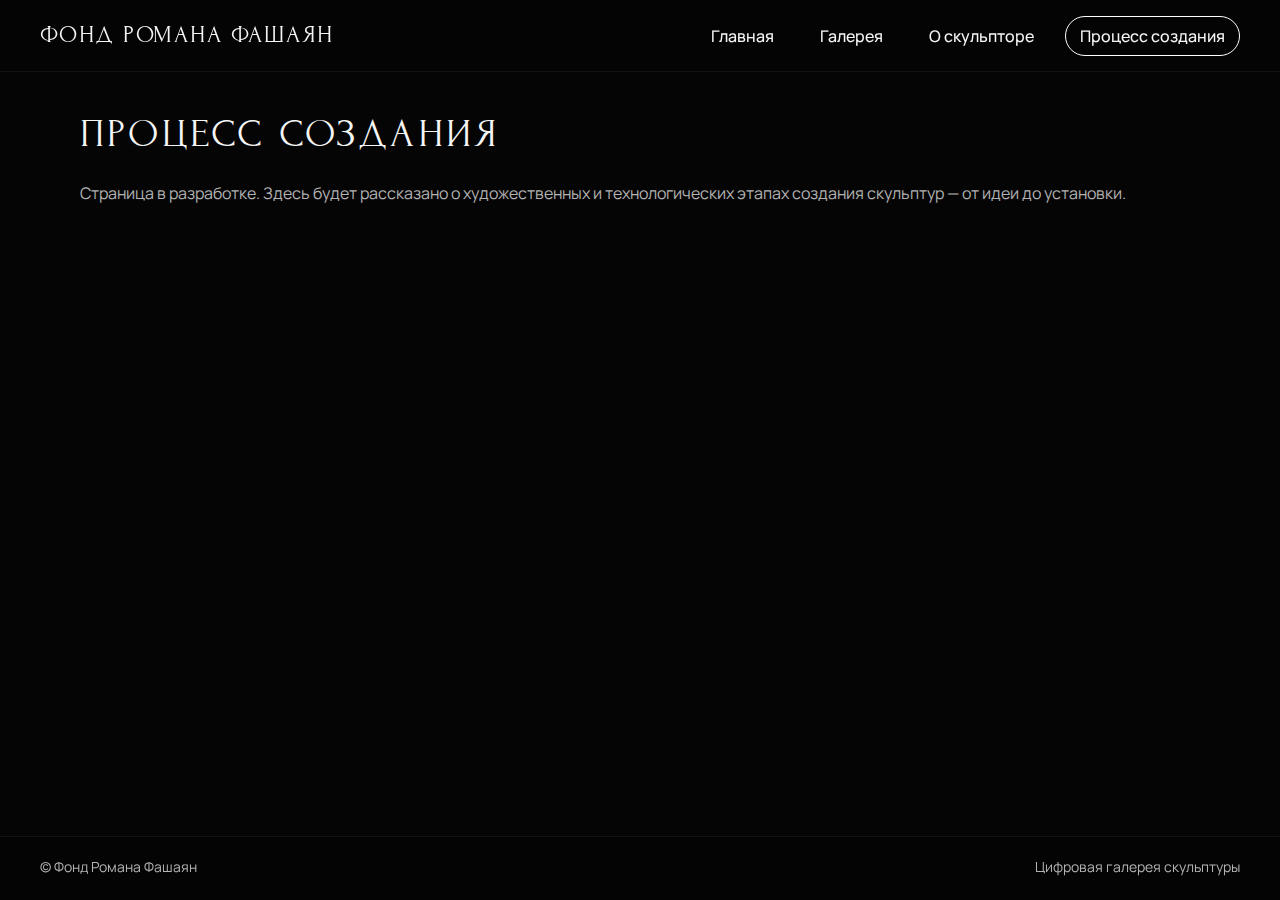
<file: process.html>
<!doctype html>
<html lang="ru">

<head>
  <meta charset="utf-8">
  <title>Процесс создания — Фонд Романа Фашаян</title>
  <meta name="viewport" content="width=device-width, initial-scale=1">
  <link href="https://fonts.googleapis.com/css2?family=Forum&family=Manrope:wght@400;500;600&display=swap"
    rel="stylesheet">
  <link rel="stylesheet" href="css/style.css">
</head>

<body class="page-process">
  <header class="site-header">
    <div class="logo">
      ФОНД РОМАНА ФАШАЯН
    </div>
    <nav class="main-nav">
      <a href="index.html" class="nav-link">Главная</a>
      <a href="gallery.html" class="nav-link">Галерея</a>
      <a href="sculptor.html" class="nav-link">О скульпторе</a>
      <a href="process.html" class="nav-link active">Процесс создания</a>
    </nav>
  </header>

  <main class="page-placeholder">
    <h1 class="section-title">Процесс создания</h1>
    <p class="section-text">
      Страница в разработке. Здесь будет рассказано о художественных и технологических этапах
      создания скульптур — от идеи до установки.
    </p>
  </main>

  <footer class="site-footer">
    <div class="footer-inner">
      <span>© Фонд Романа Фашаян</span>
      <span>Цифровая галерея скульптуры</span>
    </div>
  </footer>
</body>

</html>
</file>
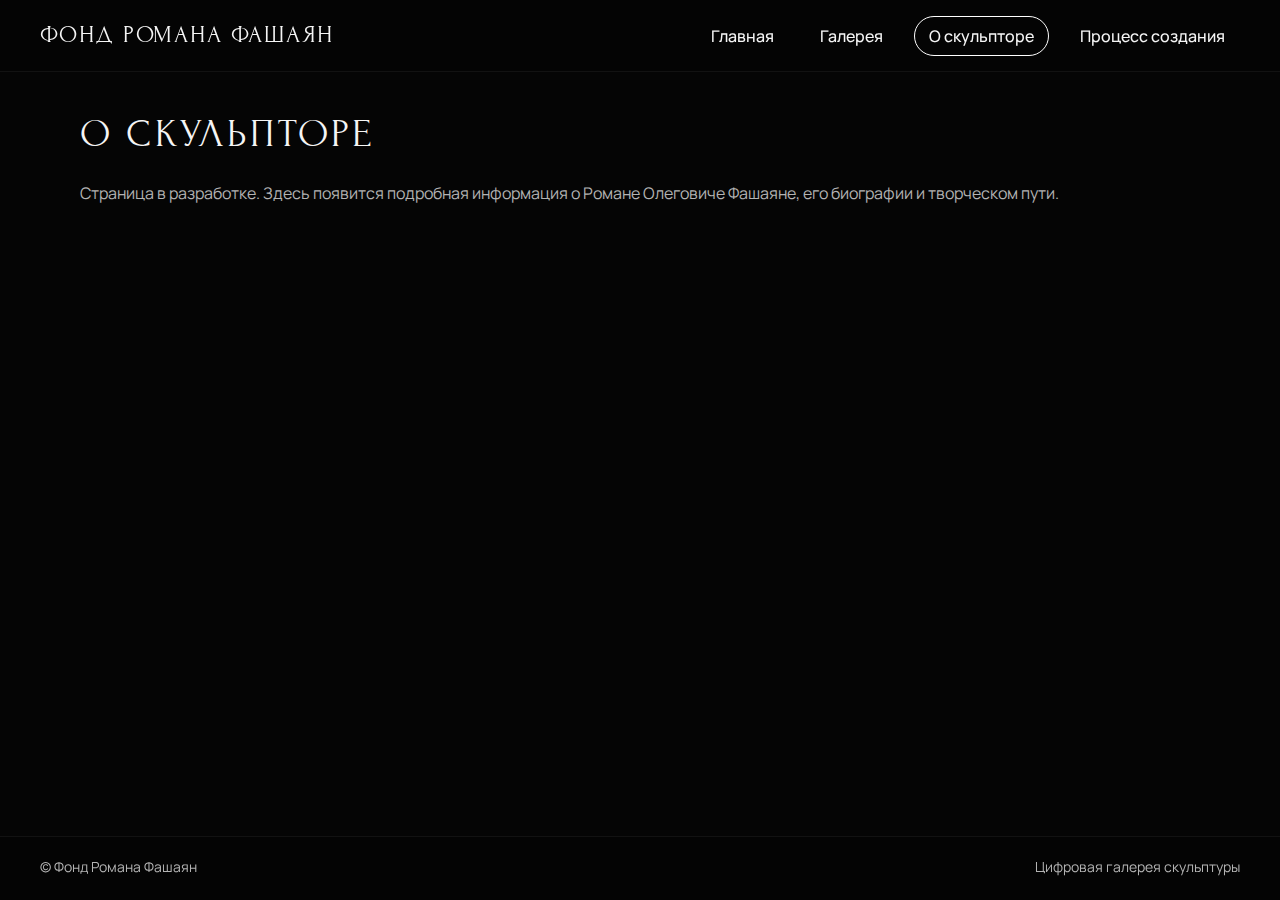
<file: sculptor.html>
<!doctype html>
<html lang="ru">

<head>
  <meta charset="utf-8">
  <title>О скульпторе — Фонд Романа Фашаян</title>
  <meta name="viewport" content="width=device-width, initial-scale=1">
  <link href="https://fonts.googleapis.com/css2?family=Forum&family=Manrope:wght@400;500;600&display=swap"
    rel="stylesheet">
  <link rel="stylesheet" href="../css/style.css">
</head>

<body class="page-sculptor">
  <header class="site-header">
    <div class="logo">
      ФОНД РОМАНА ФАШАЯН
    </div>
    <nav class="main-nav">
      <a href="index.html" class="nav-link">Главная</a>
      <a href="gallery.html" class="nav-link">Галерея</a>
      <a href="sculptor.html" class="nav-link active">О скульпторе</a>
      <a href="process.html" class="nav-link">Процесс создания</a>
    </nav>
  </header>

  <main class="page-placeholder">
    <h1 class="section-title">О скульпторе</h1>
    <p class="section-text">
      Страница в разработке. Здесь появится подробная информация о Романе Олеговиче Фашаяне,
      его биографии и творческом пути.
    </p>
  </main>

  <footer class="site-footer">
    <div class="footer-inner">
      <span>© Фонд Романа Фашаян</span>
      <span>Цифровая галерея скульптуры</span>
    </div>
  </footer>
</body>

</html>
</file>
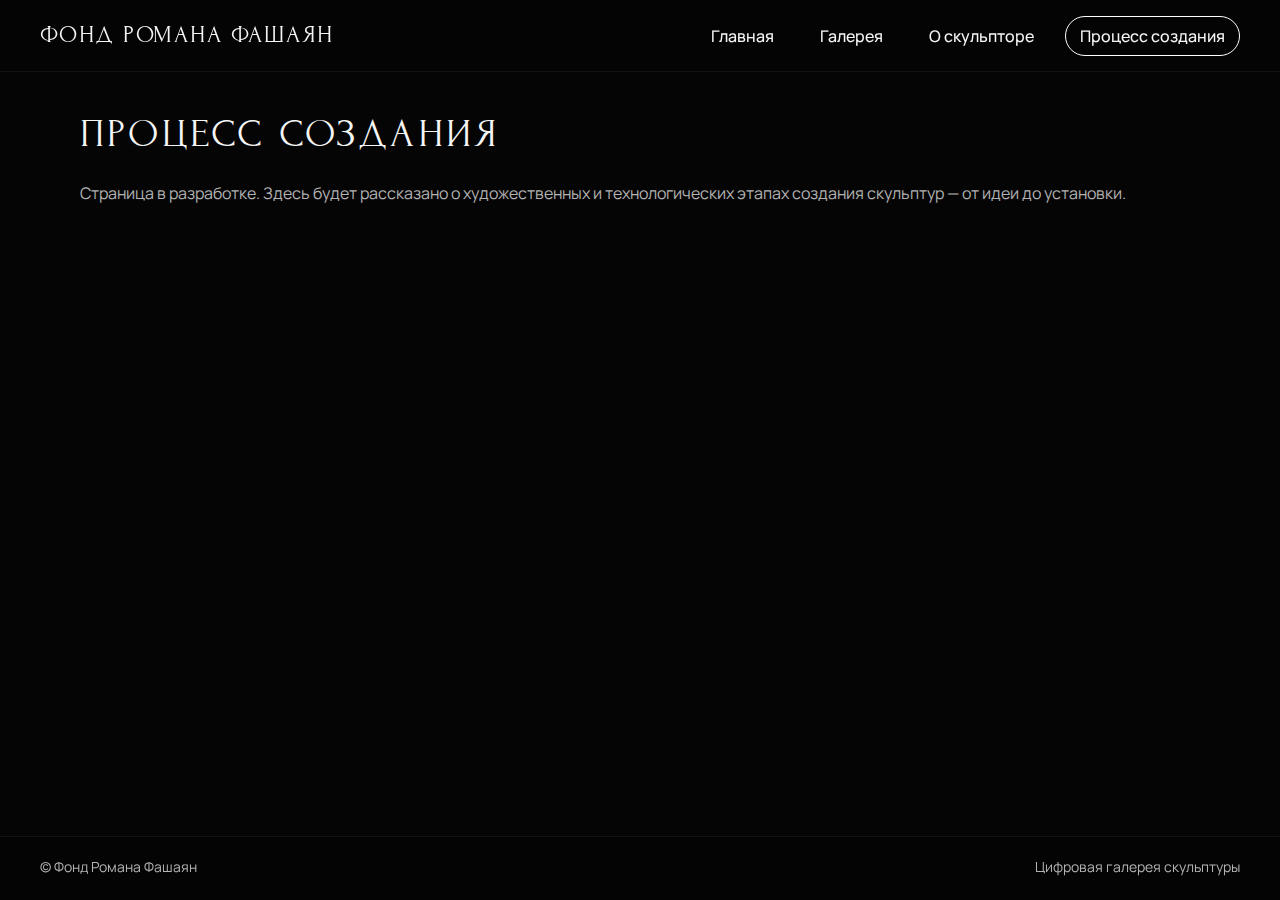
<file: html/process.html>
<!doctype html>
<html lang="ru">

<head>
  <meta charset="utf-8">
  <title>Процесс создания — Фонд Романа Фашаян</title>
  <meta name="viewport" content="width=device-width, initial-scale=1">
  <link href="https://fonts.googleapis.com/css2?family=Forum&family=Manrope:wght@400;500;600&display=swap"
    rel="stylesheet">
  <link rel="stylesheet" href="../css/style.css">
</head>

<body class="page-process">
  <header class="site-header">
    <div class="logo">
      ФОНД РОМАНА ФАШАЯН
    </div>
    <nav class="main-nav">
      <a href="index.html" class="nav-link">Главная</a>
      <a href="gallery.html" class="nav-link">Галерея</a>
      <a href="sculptor.html" class="nav-link">О скульпторе</a>
      <a href="process.html" class="nav-link active">Процесс создания</a>
    </nav>
  </header>

  <main class="page-placeholder">
    <h1 class="section-title">Процесс создания</h1>
    <p class="section-text">
      Страница в разработке. Здесь будет рассказано о художественных и технологических этапах
      создания скульптур — от идеи до установки.
    </p>
  </main>

  <footer class="site-footer">
    <div class="footer-inner">
      <span>© Фонд Романа Фашаян</span>
      <span>Цифровая галерея скульптуры</span>
    </div>
  </footer>
</body>

</html>
</file>
<file: css/style.css>
:root {
  --bg-color: #050505;
  --text-color: #f5f5f5;
  --muted-text: #b3b3b3;
  --border-color: #ffffff;
  --font-title: "Forum", serif;
  --font-body: "Manrope", system-ui, -apple-system, BlinkMacSystemFont, "Segoe UI", sans-serif;
  --header-height: 72px;
}

*,
*::before,
*::after {
  box-sizing: border-box;
}

html,
body {
  margin: 0;
  padding: 0;
  background-color: var(--bg-color);
  color: var(--text-color);
  font-family: var(--font-body);
}

body {
  min-height: 100vh;
}

.preloader {
  position: fixed;
  inset: 0;
  background: #050505;
  display: flex;
  align-items: center;
  justify-content: center;
  z-index: 999;
  transition: opacity 0.4s ease;
}

.preloader-hidden {
  opacity: 0;
  pointer-events: none;
}

.preloader-inner {
  width: min(420px, 80vw);
}

.preloader-title {
  font-family: var(--font-title);
  font-size: 24px;
  letter-spacing: 0.08em;
  text-transform: uppercase;
  margin-bottom: 24px;
  font-weight: 400;
}

.preloader-bar {
  width: 100%;
  height: 4px;
  border-radius: 999px;
  background: rgba(255, 255, 255, 0.15);
  overflow: hidden;
}

.preloader-bar-fill {
  width: 0%;
  height: 100%;
  background: #ffffff;
  box-shadow: 0 0 16px rgba(255, 255, 255, 0.8);
  transition: width 0.15s ease-out;
}

.preloader-perc {
  margin-top: 12px;
  font-size: 12px;
  color: var(--muted-text);
}

.site-header {
  position: fixed;
  top: 0;
  left: 0;
  right: 0;
  height: var(--header-height);
  display: flex;
  align-items: center;
  justify-content: space-between;
  padding: 0 40px;
  background: rgba(5, 5, 5, 0.82);
  border-bottom: 1px solid rgba(255, 255, 255, 0.06);
  backdrop-filter: blur(12px);
  z-index: 10;
}

.logo {
  font-family: var(--font-title);
  font-size: 24px;
  letter-spacing: 0.08em;
  text-transform: uppercase;
  white-space: nowrap;
  line-height: 1.1;
  font-weight: 400;
}

.main-nav {
  display: flex;
  gap: 16px;
}

.nav-link {
  font-family: var(--font-body);
  font-weight: 500;
  font-size: 16px;
  padding: 8px 14px;
  border-radius: 999px;
  border: 1px solid transparent;
  text-decoration: none;
  color: var(--text-color);
  transition: border-color 0.2s ease, background-color 0.2s ease, color 0.2s ease;
}

.nav-link:hover {
  border-color: rgba(255, 255, 255, 0.35);
  background-color: rgba(255, 255, 255, 0.04);
}

.nav-link.active {
  border-color: var(--border-color);
}

main {
  padding: calc(var(--header-height) + 40px) 40px 40px;
  max-width: 1200px;
  margin: 0 auto;
  position: relative;
  z-index: 5;
}

.hero {
  display: grid;
  grid-template-columns: minmax(0, 1.1fr) minmax(0, 0.9fr);
  gap: 40px;
  align-items: center;
  min-height: calc(100vh - var(--header-height) - 40px);
  position: relative;
}

.hero-text {
  max-width: 600px;
  z-index: 6;
}

.hero-title {
  font-family: var(--font-title);
  line-height: 1.05;
  letter-spacing: 0.07em;
  margin: 0 0 20px;
  white-space: normal;
  font-weight: 400;
}

.hero-fond {
  display: block;
  font-size: 24px;
  text-transform: uppercase;
}

.hero-name {
  display: block;
  font-size: 64px;
  text-transform: uppercase;
}

.hero-subtitle {
  font-family: var(--font-body);
  font-size: 20px;
  line-height: 1.45;
  color: var(--muted-text);
  margin: 0 0 28px;
  max-width: 600px;
}

.btn-outline {
  display: inline-flex;
  align-items: center;
  justify-content: center;
  padding: 10px 24px;
  border-radius: 999px;
  border: 1px solid var(--border-color);
  background: transparent;
  color: var(--text-color);
  font-family: var(--font-body);
  font-size: 16px;
  font-weight: 500;
  cursor: pointer;
  text-decoration: none;
  transition: background-color 0.2s ease, color 0.2s ease, border-color 0.2s ease;
}

.btn-outline:hover {
  background-color: #ffffff;
  color: #000000;
}

.btn-inline {
  margin-top: 16px;
}

.content-section {
  margin-top: 120px;
  max-width: 760px;
  position: relative;
  z-index: 6;
}

.section-title {
  font-family: var(--font-title);
  font-size: 40px;
  line-height: 1.1;
  letter-spacing: 0.08em;
  text-transform: uppercase;
  margin: 0 0 24px;
  font-weight: 400;
}

.section-text {
  font-family: var(--font-body);
  font-size: 16px;
  line-height: 1.7;
  color: var(--muted-text);
  margin: 0;
}

.section-grid {
  display: grid;
  grid-template-columns: repeat(3, minmax(0, 1fr));
  gap: 24px;
  max-width: 100%;
  position: relative;
  z-index: 6;
  padding: 0 0 100px 0;
}

.grid-card {
  border: 1px solid rgba(255, 255, 255, 0.18);
  border-radius: 16px;
  padding: 20px 18px;
  background: rgba(5, 5, 5, 0.82);
  position: relative;
  z-index: 6;
}

.grid-title {
  font-family: var(--font-title);
  font-size: 20px;
  letter-spacing: 0.12em;
  text-transform: uppercase;
  margin: 0 0 10px;
  font-weight: 400;
}

.grid-text {
  font-family: var(--font-body);
  font-size: 14px;
  line-height: 1.6;
  color: var(--muted-text);
  margin: 0;
}

#three-container {
  position: fixed;
  top: var(--header-height);
  right: 0;
  bottom: 0;
  width: min(40vw, 520px);
  pointer-events: none;
  z-index: 0;
  opacity: 0.95;
}

.cursor-light {
  position: fixed;
  pointer-events: none;
  transform: translate(-50%, -50%);
  z-index: 1;
}

.cursor-light::after {
  content: "";
  display: block;
  width: 10px;
  height: 10px;
  border-radius: 50%;
  background: #ffffff;
  box-shadow:
    0 0 18px rgba(255, 255, 255, 1),
    0 0 40px rgba(160, 200, 255, 0.9),
    0 0 80px rgba(160, 200, 255, 0.6),
    0 0 140px rgba(255, 190, 140, 0.45);
  filter: blur(2px);
  mix-blend-mode: screen;
}

.site-footer {
  border-top: 1px solid rgba(255, 255, 255, 0.06);
  padding: 20px 40px 24px;
  margin-top: 80px;
  position: relative;
  z-index: 5;
  background: rgba(5, 5, 5, 0.82);
  backdrop-filter: blur(10px);
}

.footer-inner {
  max-width: 1200px;
  margin: 0 auto;
  display: flex;
  justify-content: space-between;
  gap: 16px;
  font-size: 14px;
  color: var(--muted-text);
}

/* ... (все предыдущие стили остаются без изменений) */
/* GALLERY SPECIFIC */
.gallery-section {
  position: relative;
  margin-top: 40px;
}

#gallery-container {
  width: 100%;
  height: 600px;
  /* фиксированная высота для 3D, можно адаптировать */
}

.sculpture-info {
  position: absolute;
  bottom: 40px;
  left: 40px;
  max-width: 400px;
  background: rgba(5, 5, 5, 0.82);
  border: 1px solid rgba(255, 255, 255, 0.18);
  border-radius: 16px;
  padding: 20px;
  display: none;
  z-index: 20;
}

.info-title {
  font-family: var(--font-title);
  font-size: 24px;
  letter-spacing: 0.08em;
  text-transform: uppercase;
  margin: 0 0 12px;
  font-weight: 400;
}

.info-text {
  font-family: var(--font-body);
  font-size: 16px;
  line-height: 1.6;
  color: var(--muted-text);
  margin: 0 0 20px;
}

#btn-back {
  margin-top: 16px;
}

/* RESPONSIVE для галереи */
@media (max-width: 768px) {
  #gallery-container {
    height: 400px;
  }

  .sculpture-info {
    left: 20px;
    bottom: 20px;
    max-width: 90%;
  }
}

@media (max-width: 1024px) {
  main {
    padding: calc(var(--header-height) + 32px) 24px 32px;
  }

  .site-header {
    padding: 0 24px;
  }

  .hero {
    grid-template-columns: 1fr;
    min-height: auto;
  }

  #three-container {
    width: 50vw;
    opacity: 0.7;
  }
}

@media (max-width: 768px) {
  .logo {
    font-size: 18px;
  }

  .main-nav {
    gap: 8px;
  }

  .nav-link {
    font-size: 14px;
    padding: 6px 10px;
  }

  .hero-name {
    font-size: 40px;
  }

  .hero-fond {
    font-size: 18px;
  }

  .hero-subtitle {
    font-size: 16px;
  }

  .section-title {
    font-size: 28px;
  }

  .section-grid {
    grid-template-columns: 1fr;
  }

  .footer-inner {
    flex-direction: column;
    align-items: flex-start;
  }

  #three-container {
    position: fixed;
    top: auto;
    bottom: 40px;
    right: -40px;
    width: 60vw;
    opacity: 0.6;
  }
}

/* EXHIBITION — ПОЛНЫЙ ЭКРАН + КНОПКА */
.page-exhibition {
  padding: 0 !important;
  margin: 0;
}

.page-exhibition main {
  padding: 0;
  margin: 0;
  max-width: none;
}

#exhibition-container {
  position: fixed !important;
  top: var(--header-height);
  left: 0;
  width: 100vw !important;
  height: calc(100vh - var(--header-height)) !important;
  z-index: 1;
}

/* Маска вокруг модели в режиме просмотра — без размытия самой модели */
.focus-mask {
  position: fixed;
  top: var(--header-height);
  left: 0;
  right: 0;
  bottom: 0;
  pointer-events: none;
  z-index: 40;

  /* только затемнение по краям, центр под моделью светлее */
  background:
    radial-gradient(circle at 50% 55%,
      rgba(0, 0, 0, 0) 0%,
      rgba(0, 0, 0, 0.0) 32%,
      rgba(0, 0, 0, 0.55) 65%,
      rgba(0, 0, 0, 0.9) 100%);

  opacity: 0;
  visibility: hidden;
  transition: opacity 0.25s ease;
}

.focus-mask.is-visible {
  opacity: 1;
  visibility: visible;
}



/* Кнопка возврата — всегда видна, стандартный hover */
#btn-exit-exhibition {
  position: fixed;
  top: 90px;
  left: 40px;
  z-index: 200;
  padding: 10px 24px;
  border-radius: 999px;
  border: 1px solid var(--border-color);
  background: transparent;
  color: var(--text-color);
  font-family: var(--font-body);
  font-size: 16px;
  font-weight: 500;
  cursor: pointer;
  text-decoration: none;
  transition: background-color 0.2s ease, color 0.2s ease, border-color 0.2s ease;
}

#btn-exit-exhibition:hover {
  background-color: #ffffff;
  color: #000000;
}

#sculpture-info {
  position: fixed;
  bottom: 40px;
  left: 40px;
  right: 40px;
  max-width: 480px;
  background: rgba(5, 5, 5, 0.9);
  border: 1px solid rgba(255, 255, 255, 0.2);
  border-radius: 16px;
  padding: 28px;
  backdrop-filter: blur(12px);
  z-index: 50;
  display: none;
}

/* Футер всегда внизу */
.site-footer {
  position: fixed !important;
  bottom: 0;
  left: 0;
  right: 0;
  border-top: 1px solid rgba(255, 255, 255, 0.06);
  padding: 20px 40px 24px;
  background: rgba(5, 5, 5, 0.82);
  backdrop-filter: blur(10px);
  z-index: 10;
}

.footer-inner {
  max-width: 1200px;
  margin: 0 auto;
  display: flex;
  justify-content: space-between;
  gap: 16px;
  font-size: 14px;
  color: var(--muted-text);
}

/* Увеличенное расстояние между карточками в галерее */
.exhibition-card {
  margin-bottom: 60px;
  /* Увеличено расстояние */
}

@media (max-width: 768px) {
  #btn-exit-exhibition {
    top: 80px;
    left: 16px;
    font-size: 14px;
    padding: 10px 18px;
  }

  #sculpture-info {
    left: 16px;
    right: 16px;
    bottom: 16px;
  }

  .site-footer {
    padding: 16px 20px;
  }
}

/* Подсказка при наведении на скульптуру */
.hover-hint {
  position: fixed;
  padding: 8px 12px;
  background: rgba(0, 0, 0, 0.7);
  color: #ffffff;
  font-family: var(--font-body);
  font-size: 16px;
  border-radius: 999px;
  pointer-events: none;
  z-index: 200;
  white-space: nowrap;
  transform: translate3d(0, 0, 0);
  opacity: 1;
  visibility: visible;
  transition: opacity 0.15s ease;
}

/* Подсказка в режиме просмотра скульптуры */
.view-hint {
  position: fixed;
  left: 72vw;
  top: 45vh;
  transform: translateY(-50%);
  padding: 10px 14px;
  max-width: 260px;
  background: rgba(0, 0, 0, 0.65);
  color: #ffffff;
  font-family: var(--font-body);
  font-size: 16px;
  line-height: 1.4;
  border-radius: 12px;
  pointer-events: none;
  z-index: 200;
  display: flex;
  align-items: center;
  gap: 8px;
  opacity: 0;
  visibility: hidden;
  transition: opacity 0.2s ease;
}

.view-hint.is-visible {
  opacity: 1;
  visibility: visible;
}

.view-hint-icon {
  font-size: 20px;
  opacity: 0.9;
  flex-shrink: 0;
}

/* важно: не даём тексту дробиться на большее число строк */
.view-hint-text {
  white-space: nowrap;
}
</file>
